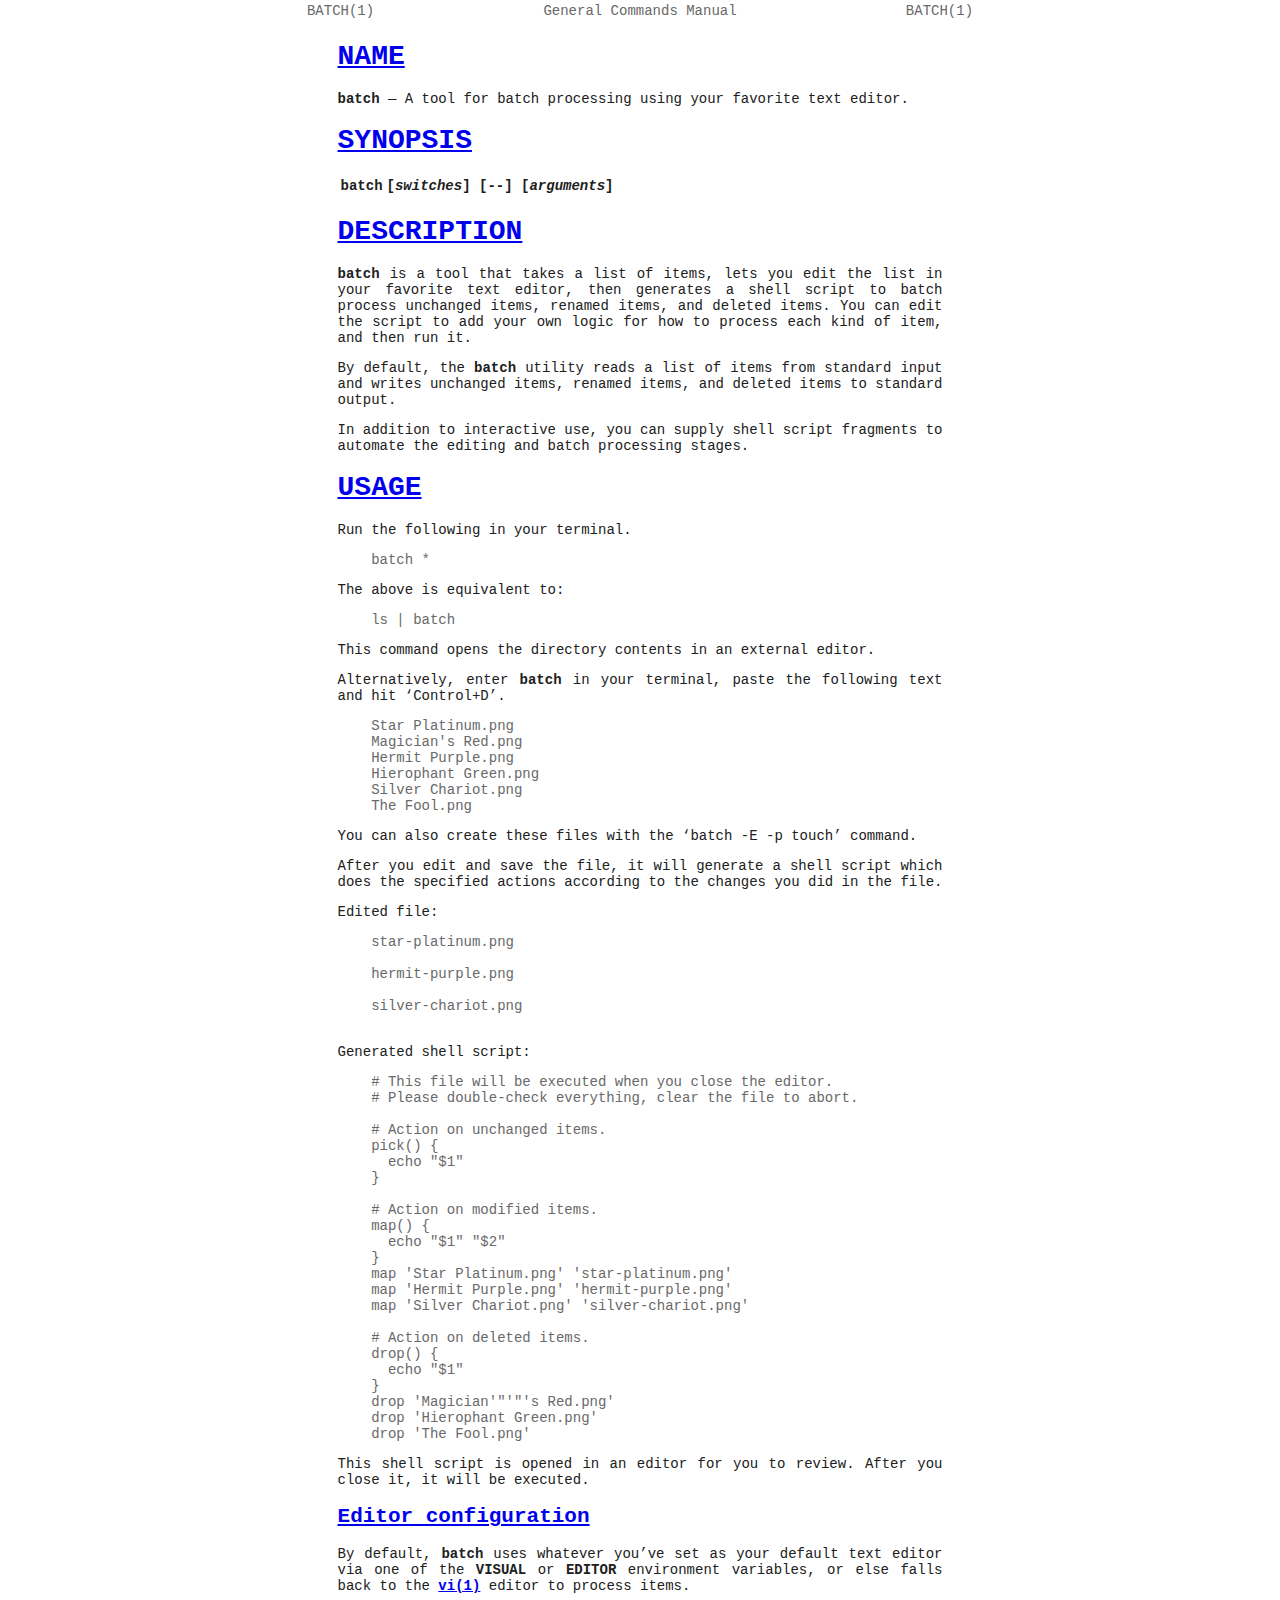
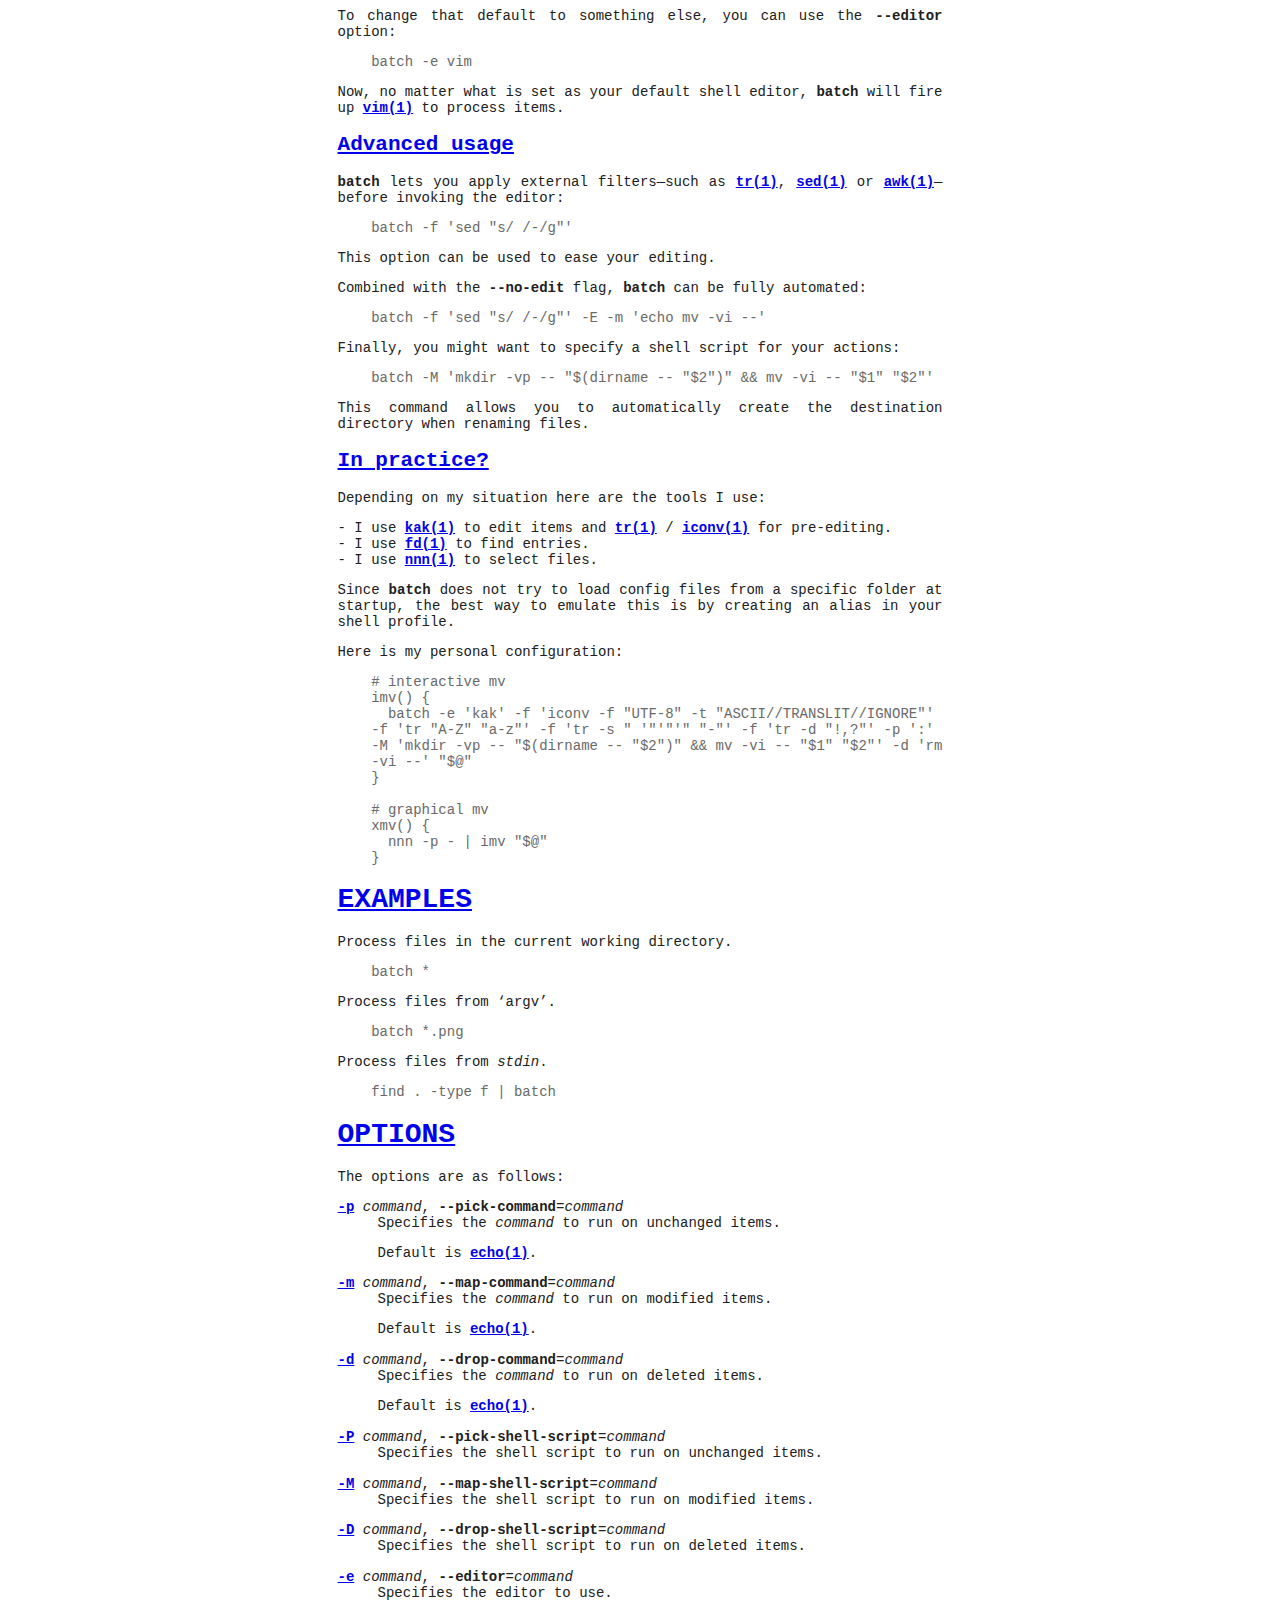
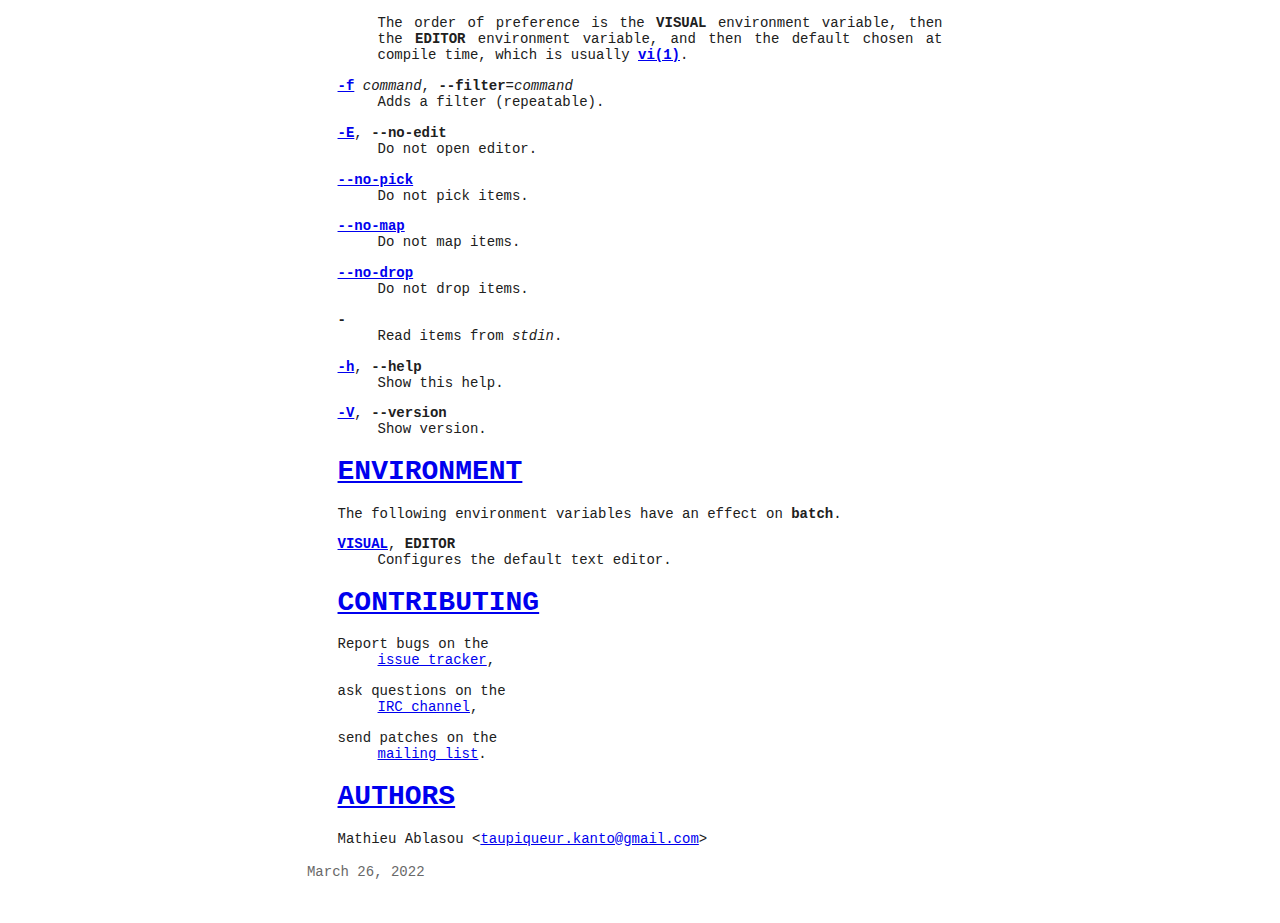
<file: batch.1.html>
<!DOCTYPE html>
<html>
<head>
  <meta charset="utf-8"/>
  <meta name="viewport" content="width=device-width, initial-scale=1.0"/>
  <link rel="stylesheet" href="man-style.css" type="text/css" media="all"/>
  <title>BATCH(1)</title>
</head>
<body>
<table class="head">
  <tr>
    <td class="head-ltitle">BATCH(1)</td>
    <td class="head-vol">General Commands Manual</td>
    <td class="head-rtitle">BATCH(1)</td>
  </tr>
</table>
<div class="manual-text">
<section class="Sh">
<h1 class="Sh" id="NAME"><a class="permalink" href="#NAME">NAME</a></h1>
<p class="Pp"><code class="Nm">batch</code> &#x2014; <span class="Nd">A tool for
    batch processing using your favorite text editor.</span></p>
</section>
<section class="Sh">
<h1 class="Sh" id="SYNOPSIS"><a class="permalink" href="#SYNOPSIS">SYNOPSIS</a></h1>
<table class="Nm">
  <tr>
    <td><code class="Nm">batch</code></td>
    <td>[<var class="Ar">switches</var>] [<code class="Fl">--</code>]
      [<var class="Ar">arguments</var>]</td>
  </tr>
</table>
</section>
<section class="Sh">
<h1 class="Sh" id="DESCRIPTION"><a class="permalink" href="#DESCRIPTION">DESCRIPTION</a></h1>
<p class="Pp"><code class="Nm">batch</code> is a tool that takes a list of
    items, lets you edit the list in your favorite text editor, then generates a
    shell script to batch process unchanged items, renamed items, and deleted
    items. You can edit the script to add your own logic for how to process each
    kind of item, and then run it.</p>
<p class="Pp">By default, the <code class="Nm">batch</code> utility reads a list
    of items from standard input and writes unchanged items, renamed items, and
    deleted items to standard output.</p>
<p class="Pp">In addition to interactive use, you can supply shell script
    fragments to automate the editing and batch processing stages.</p>
</section>
<section class="Sh">
<h1 class="Sh" id="USAGE"><a class="permalink" href="#USAGE">USAGE</a></h1>
<p class="Pp">Run the following in your terminal.</p>
<div class="Bd Pp Bd-indent Li">
<pre>batch *</pre>
</div>
<p class="Pp">The above is equivalent to:</p>
<div class="Bd Pp Bd-indent Li">
<pre>ls | batch</pre>
</div>
<p class="Pp">This command opens the directory contents in an external
  editor.</p>
<p class="Pp">Alternatively, enter <code class="Nm">batch</code> in your
    terminal, paste the following text and hit
    &#x2018;<code class="Li">Control+D</code>&#x2019;.</p>
<div class="Bd Pp Bd-indent Li">
<pre>Star Platinum.png
Magician's Red.png
Hermit Purple.png
Hierophant Green.png
Silver Chariot.png
The Fool.png</pre>
</div>
<p class="Pp">You can also create these files with the
    &#x2018;<code class="Li">batch -E -p touch</code>&#x2019; command.</p>
<p class="Pp">After you edit and save the file, it will generate a shell script
    which does the specified actions according to the changes you did in the
    file.</p>
<p class="Pp">Edited file:</p>
<div class="Bd Pp Bd-indent Li">
<pre>star-platinum.png

hermit-purple.png

silver-chariot.png

</pre>
</div>
<p class="Pp">Generated shell script:</p>
<div class="Bd Pp Bd-indent Li">
<pre># This file will be executed when you close the editor.
# Please double-check everything, clear the file to abort.

# Action on unchanged items.
pick() {
  echo &quot;$1&quot;
}

# Action on modified items.
map() {
  echo &quot;$1&quot; &quot;$2&quot;
}
map 'Star Platinum.png' 'star-platinum.png'
map 'Hermit Purple.png' 'hermit-purple.png'
map 'Silver Chariot.png' 'silver-chariot.png'

# Action on deleted items.
drop() {
  echo &quot;$1&quot;
}
drop 'Magician'&quot;'&quot;'s Red.png'
drop 'Hierophant Green.png'
drop 'The Fool.png'</pre>
</div>
<p class="Pp">This shell script is opened in an editor for you to review. After
    you close it, it will be executed.</p>
<section class="Ss">
<h2 class="Ss" id="Editor_configuration"><a class="permalink" href="#Editor_configuration">Editor
  configuration</a></h2>
<p class="Pp">By default, <code class="Nm">batch</code> uses whatever
    you&#x2019;ve set as your default text editor via one of the
    <code class="Ev">VISUAL</code> or <code class="Ev">EDITOR</code> environment
    variables, or else falls back to the
    <a class="Xr" href="https://man.archlinux.org/man/vi.1">vi(1)</a> editor to
    process items.</p>
<p class="Pp">To change that default to something else, you can use the
    <code class="Fl">--editor</code> option:</p>
<div class="Bd Pp Bd-indent Li">
<pre>batch -e vim</pre>
</div>
<p class="Pp">Now, no matter what is set as your default shell editor,
    <code class="Nm">batch</code> will fire up
    <a class="Xr" href="https://man.archlinux.org/man/vim.1">vim(1)</a> to
    process items.</p>
</section>
<section class="Ss">
<h2 class="Ss" id="Advanced_usage"><a class="permalink" href="#Advanced_usage">Advanced
  usage</a></h2>
<p class="Pp"><code class="Nm">batch</code> lets you apply external
    filters&#x2014;such as
    <a class="Xr" href="https://man.archlinux.org/man/tr.1">tr(1)</a>,
    <a class="Xr" href="https://man.archlinux.org/man/sed.1">sed(1)</a> or
    <a class="Xr" href="https://man.archlinux.org/man/awk.1">awk(1)</a>&#x2014;before
    invoking the editor:</p>
<div class="Bd Pp Bd-indent Li">
<pre>batch -f 'sed &quot;s/ /-/g&quot;'</pre>
</div>
<p class="Pp">This option can be used to ease your editing.</p>
<p class="Pp">Combined with the <code class="Fl">--no-edit</code> flag,
    <code class="Nm">batch</code> can be fully automated:</p>
<div class="Bd Pp Bd-indent Li">
<pre>batch -f 'sed &quot;s/ /-/g&quot;' -E -m 'echo mv -vi --'</pre>
</div>
<p class="Pp">Finally, you might want to specify a shell script for your
    actions:</p>
<div class="Bd Pp Bd-indent Li">
<pre>batch -M 'mkdir -vp -- &quot;$(dirname -- &quot;$2&quot;)&quot; &amp;&amp; mv -vi -- &quot;$1&quot; &quot;$2&quot;'</pre>
</div>
<p class="Pp">This command allows you to automatically create the destination
    directory when renaming files.</p>
</section>
<section class="Ss">
<h2 class="Ss" id="In_practice?"><a class="permalink" href="#In_practice?">In
  practice?</a></h2>
<p class="Pp">Depending on my situation here are the tools I use:</p>
<p class="Pp"></p>
<ul class="Bl-dash Bl-compact">
  <li>I use <a class="Xr" href="https://man.archlinux.org/man/kak.1">kak(1)</a>
      to edit items and
      <a class="Xr" href="https://man.archlinux.org/man/tr.1">tr(1)</a> /
      <a class="Xr" href="https://man.archlinux.org/man/iconv.1">iconv(1)</a>
      for pre-editing.</li>
  <li>I use <a class="Xr" href="https://man.archlinux.org/man/fd.1">fd(1)</a> to
      find entries.</li>
  <li>I use <a class="Xr" href="https://man.archlinux.org/man/nnn.1">nnn(1)</a>
      to select files.</li>
</ul>
<p class="Pp">Since <code class="Nm">batch</code> does not try to load config
    files from a specific folder at startup, the best way to emulate this is by
    creating an alias in your shell profile.</p>
<p class="Pp">Here is my personal configuration:</p>
<div class="Bd Pp Bd-indent Li">
<pre># interactive mv
imv() {
  batch -e 'kak' -f 'iconv -f &quot;UTF-8&quot; -t &quot;ASCII//TRANSLIT//IGNORE&quot;' -f 'tr &quot;A-Z&quot; &quot;a-z&quot;' -f 'tr -s &quot; '&quot;'&quot;'&quot; &quot;-&quot;' -f 'tr -d &quot;!,?&quot;' -p ':' -M 'mkdir -vp -- &quot;$(dirname -- &quot;$2&quot;)&quot; &amp;&amp; mv -vi -- &quot;$1&quot; &quot;$2&quot;' -d 'rm -vi --' &quot;$@&quot;
}

# graphical mv
xmv() {
  nnn -p - | imv &quot;$@&quot;
}</pre>
</div>
</section>
</section>
<section class="Sh">
<h1 class="Sh" id="EXAMPLES"><a class="permalink" href="#EXAMPLES">EXAMPLES</a></h1>
<p class="Pp">Process files in the current working directory.</p>
<div class="Bd Pp Bd-indent Li">
<pre>batch *</pre>
</div>
<p class="Pp">Process files from
  &#x2018;<code class="Li">argv</code>&#x2019;.</p>
<div class="Bd Pp Bd-indent Li">
<pre>batch *.png</pre>
</div>
<p class="Pp">Process files from <span class="Pa">stdin</span>.</p>
<div class="Bd Pp Bd-indent Li">
<pre>find . -type f | batch</pre>
</div>
</section>
<section class="Sh">
<h1 class="Sh" id="OPTIONS"><a class="permalink" href="#OPTIONS">OPTIONS</a></h1>
<p class="Pp">The options are as follows:</p>
<dl class="Bl-tag">
  <dt id="p"><a class="permalink" href="#p"><code class="Fl">-p</code></a>
    <var class="Ar">command</var>,
    <code class="Fl">--pick-command</code>=<var class="Ar">command</var></dt>
  <dd>Specifies the <var class="Ar">command</var> to run on unchanged items.
    <p class="Pp">Default is
        <a class="Xr" href="https://man.archlinux.org/man/echo.1">echo(1)</a>.</p>
  </dd>
  <dt id="m"><a class="permalink" href="#m"><code class="Fl">-m</code></a>
    <var class="Ar">command</var>,
    <code class="Fl">--map-command</code>=<var class="Ar">command</var></dt>
  <dd>Specifies the <var class="Ar">command</var> to run on modified items.
    <p class="Pp">Default is
        <a class="Xr" href="https://man.archlinux.org/man/echo.1">echo(1)</a>.</p>
  </dd>
  <dt id="d"><a class="permalink" href="#d"><code class="Fl">-d</code></a>
    <var class="Ar">command</var>,
    <code class="Fl">--drop-command</code>=<var class="Ar">command</var></dt>
  <dd>Specifies the <var class="Ar">command</var> to run on deleted items.
    <p class="Pp">Default is
        <a class="Xr" href="https://man.archlinux.org/man/echo.1">echo(1)</a>.</p>
  </dd>
  <dt id="P"><a class="permalink" href="#P"><code class="Fl">-P</code></a>
    <var class="Ar">command</var>,
    <code class="Fl">--pick-shell-script</code>=<var class="Ar">command</var></dt>
  <dd>Specifies the shell script to run on unchanged items.</dd>
  <dt id="M"><a class="permalink" href="#M"><code class="Fl">-M</code></a>
    <var class="Ar">command</var>,
    <code class="Fl">--map-shell-script</code>=<var class="Ar">command</var></dt>
  <dd>Specifies the shell script to run on modified items.</dd>
  <dt id="D"><a class="permalink" href="#D"><code class="Fl">-D</code></a>
    <var class="Ar">command</var>,
    <code class="Fl">--drop-shell-script</code>=<var class="Ar">command</var></dt>
  <dd>Specifies the shell script to run on deleted items.</dd>
  <dt id="e"><a class="permalink" href="#e"><code class="Fl">-e</code></a>
    <var class="Ar">command</var>,
    <code class="Fl">--editor</code>=<var class="Ar">command</var></dt>
  <dd>Specifies the editor to use.
    <p class="Pp">The order of preference is the <code class="Ev">VISUAL</code>
        environment variable, then the <code class="Ev">EDITOR</code>
        environment variable, and then the default chosen at compile time, which
        is usually
        <a class="Xr" href="https://man.archlinux.org/man/vi.1">vi(1)</a>.</p>
  </dd>
  <dt id="f"><a class="permalink" href="#f"><code class="Fl">-f</code></a>
    <var class="Ar">command</var>,
    <code class="Fl">--filter</code>=<var class="Ar">command</var></dt>
  <dd>Adds a filter (repeatable).</dd>
  <dt id="E"><a class="permalink" href="#E"><code class="Fl">-E</code></a>,
    <code class="Fl">--no-edit</code></dt>
  <dd>Do not open editor.</dd>
  <dt id="no-pick"><a class="permalink" href="#no-pick"><code class="Fl">--no-pick</code></a></dt>
  <dd>Do not pick items.</dd>
  <dt id="no-map"><a class="permalink" href="#no-map"><code class="Fl">--no-map</code></a></dt>
  <dd>Do not map items.</dd>
  <dt id="no-drop"><a class="permalink" href="#no-drop"><code class="Fl">--no-drop</code></a></dt>
  <dd>Do not drop items.</dd>
  <dt><code class="Fl">-</code></dt>
  <dd>Read items from <span class="Pa">stdin</span>.</dd>
  <dt id="h"><a class="permalink" href="#h"><code class="Fl">-h</code></a>,
    <code class="Fl">--help</code></dt>
  <dd>Show this help.</dd>
  <dt id="V"><a class="permalink" href="#V"><code class="Fl">-V</code></a>,
    <code class="Fl">--version</code></dt>
  <dd>Show version.</dd>
</dl>
</section>
<section class="Sh">
<h1 class="Sh" id="ENVIRONMENT"><a class="permalink" href="#ENVIRONMENT">ENVIRONMENT</a></h1>
<p class="Pp">The following environment variables have an effect on
    <code class="Nm">batch</code>.</p>
<dl class="Bl-tag">
  <dt id="VISUAL"><a class="permalink" href="#VISUAL"><code class="Ev">VISUAL</code></a>,
    <code class="Ev">EDITOR</code></dt>
  <dd>Configures the default text editor.</dd>
</dl>
</section>
<section class="Sh">
<h1 class="Sh" id="CONTRIBUTING"><a class="permalink" href="#CONTRIBUTING">CONTRIBUTING</a></h1>
<dl class="Bl-tag">
  <dt>Report bugs on the</dt>
  <dd><a class="Lk" href="https://github.com/taupiqueur/batch/issues">issue
      tracker</a>,</dd>
  <dt>ask questions on the</dt>
  <dd><a class="Lk" href="https://web.libera.chat/gamja/#taupiqueur">IRC
      channel</a>,</dd>
  <dt>send patches on the</dt>
  <dd><a class="Lk" href="https://github.com/taupiqueur/batch/pulls">mailing
      list</a>.</dd>
</dl>
</section>
<section class="Sh">
<h1 class="Sh" id="AUTHORS"><a class="permalink" href="#AUTHORS">AUTHORS</a></h1>
<p class="Pp"><span class="An">Mathieu Ablasou</span>
    &lt;<a class="Mt" href="mailto:taupiqueur.kanto@gmail.com">taupiqueur.kanto@gmail.com</a>&gt;</p>
</section>
</div>
<table class="foot">
  <tr>
    <td class="foot-date">March 26, 2022</td>
    <td class="foot-os"></td>
  </tr>
</table>
</body>
</html>
</file>
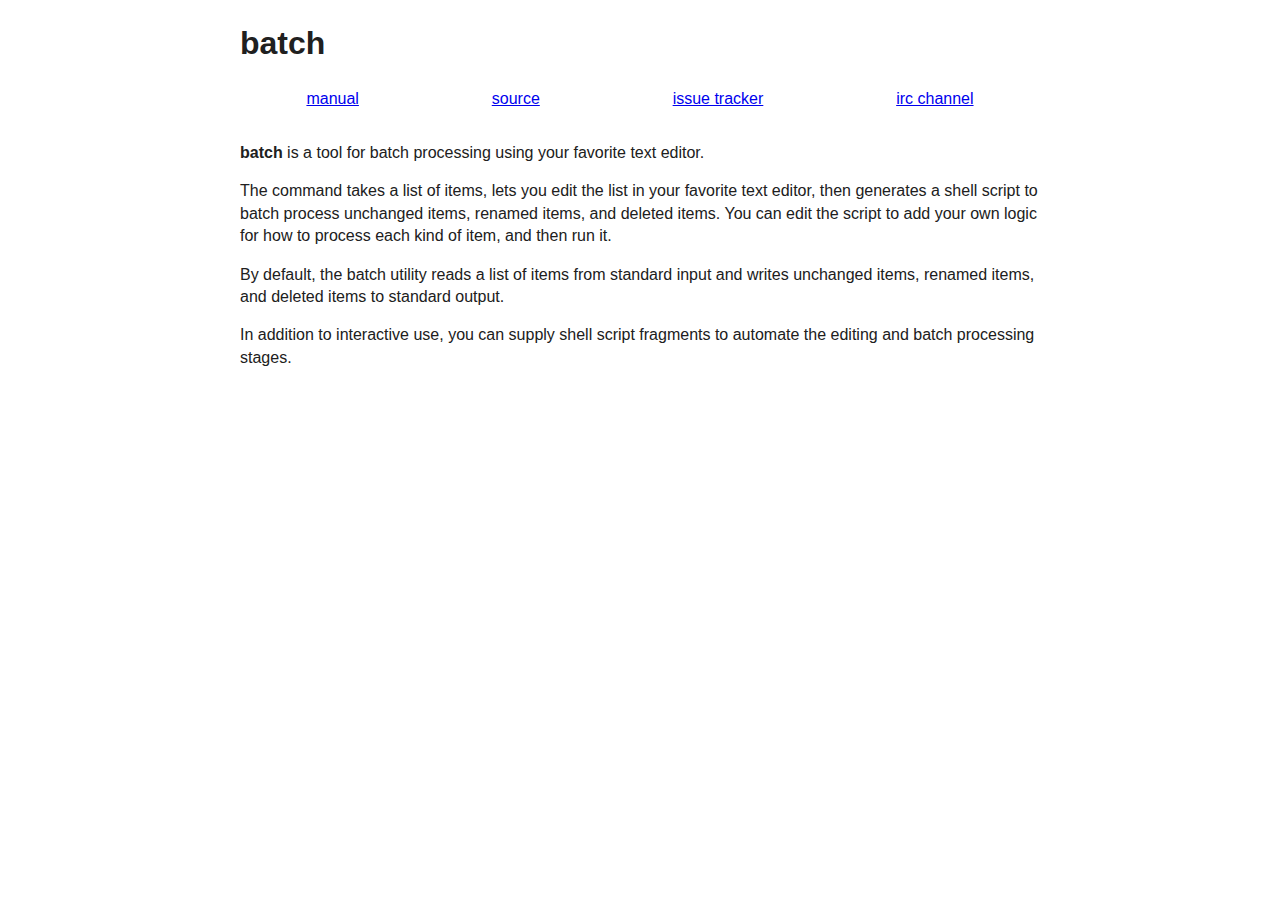
<file: batch.html>
<!DOCTYPE html>
<html lang="en">
  <head>
    <meta charset="utf-8">
    <meta name="viewport" content="width=device-width, initial-scale=1.0">
    <title>batch</title>
    <link href="batch.css" rel="stylesheet">
  </head>
  <body>
    <header>
      <h1>batch</h1>
    </header>
    <nav>
      <ul>
        <li>
          <a href="batch.1.html">Manual</a>
        </li>
        <li>
          <a href="https://github.com/taupiqueur/batch">Source</a>
        </li>
        <li>
          <a href="https://github.com/taupiqueur/batch/issues">Issue tracker</a>
        </li>
        <li>
          <a href="https://web.libera.chat/gamja/#taupiqueur">IRC channel</a>
        </li>
      </ul>
    </nav>
    <main>
      <p>
        <strong>batch</strong> is a tool for batch processing using your favorite text editor.
      </p>
      <p>
        The command takes a list of items, lets you edit the list in your favorite text editor,
        then generates a shell script to batch process unchanged items, renamed items, and deleted items.
        You can edit the script to add your own logic for how to process each kind of item, and then run it.
      </p>
      <p>
        By default, the batch utility reads a list of items from standard input
        and writes unchanged items, renamed items, and deleted items to standard output.
      </p>
      <p>
        In addition to interactive use,
        you can supply shell script fragments to automate the editing and batch processing stages.
      </p>
    </main>
  </body>
</html>
</file>
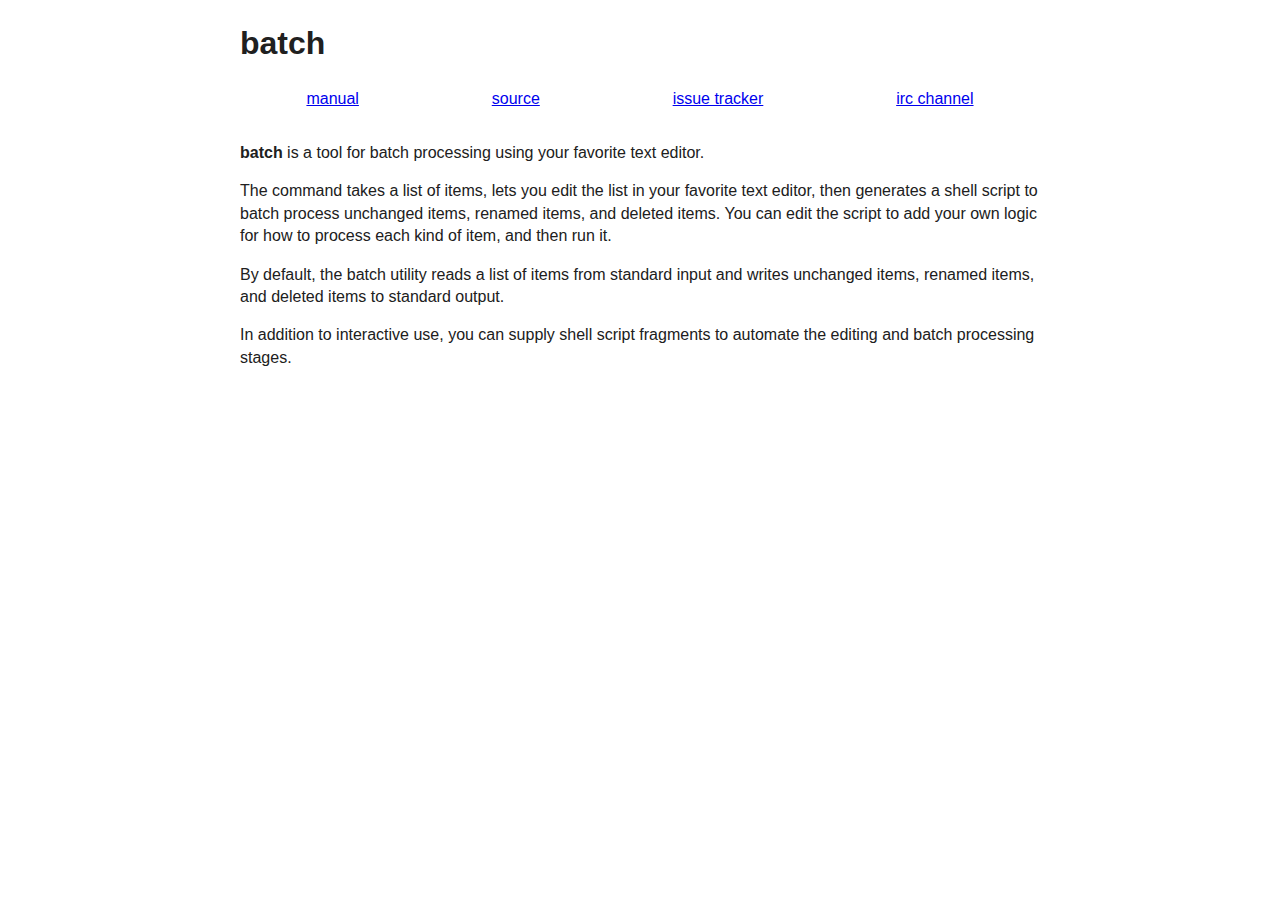
<file: extra/website/batch.html>
<!DOCTYPE html>
<html lang="en">
  <head>
    <meta charset="utf-8">
    <meta name="viewport" content="width=device-width, initial-scale=1.0">
    <title>batch</title>
    <link rel="stylesheet" href="batch.css">
  </head>
  <body>
    <header>
      <h1>batch</h1>
    </header>
    <nav>
      <ul>
        <li>
          <a href="batch.1.html">Manual</a>
        </li>
        <li>
          <a href="https://github.com/taupiqueur/batch">Source</a>
        </li>
        <li>
          <a href="https://github.com/taupiqueur/batch/issues">Issue tracker</a>
        </li>
        <li>
          <a href="https://web.libera.chat/gamja/#taupiqueur">IRC channel</a>
        </li>
      </ul>
    </nav>
    <main>
      <p>
        <strong>batch</strong> is a tool for batch processing using your favorite text editor.
      </p>
      <p>
        The command takes a list of items, lets you edit the list in your favorite text editor,
        then generates a shell script to batch process unchanged items, renamed items, and deleted items.
        You can edit the script to add your own logic for how to process each kind of item, and then run it.
      </p>
      <p>
        By default, the batch utility reads a list of items from standard input
        and writes unchanged items, renamed items, and deleted items to standard output.
      </p>
      <p>
        In addition to interactive use,
        you can supply shell script fragments to automate the editing and batch processing stages.
      </p>
    </main>
  </body>
</html>
</file>
<file: man-style.css>
:root {
  color-scheme: light dark;
}

@media (prefers-color-scheme: light) {
  :root {
    --background-color: #ffffff;
    --foreground-color: #202020;
    --dim-foreground-color: dimgray;
  }
}

@media (prefers-color-scheme: dark) {
  :root {
    --background-color: #202020;
    --foreground-color: #eaeaea;
    --dim-foreground-color: lightgray;
  }
}

body {
  margin: auto;
  padding: 0 0.5rem;
  max-width: 80ch;
  background-color: var(--background-color);
  color: var(--foreground-color);
  font-family: monospace;
  font-size: 14px;
}

table:is(.head, .foot) {
  width: 100%;
  color: var(--dim-foreground-color);
}

table:is(.head, .foot) tr {
  display: flex;
  justify-content: space-between;
}

.manual-text {
  padding-inline: 4ch;
}

p {
  text-align: justify;
}

pre {
  text-wrap: wrap;
  overflow-wrap: break-word;
}

ul {
  list-style: "- ";
  padding-inline-start: 2ch;
}

dd {
  margin-block-end: 2ex;
}

.Bd {
  color: var(--dim-foreground-color);
}

.Bd-indent {
  padding-inline-start: 4ch;
}

.Ar, .Pa {
  font-style: italic;
}

.Cm, .Ev, .Fl, .Ic, .Nm, .Xr {
  font-weight: bold;
}
</file>
<file: batch.css>
:root {
  color-scheme: light dark;
}

@media (prefers-color-scheme: light) {
  :root {
    --background-color: #ffffff;
    --foreground-color: #202020;
  }
}

@media (prefers-color-scheme: dark) {
  :root {
    --background-color: #202020;
    --foreground-color: #eaeaea;
  }
}

body {
  margin: auto;
  padding: 0 0.5rem;
  max-width: 800px;
  background-color: var(--background-color);
  color: var(--foreground-color);
  font-family: sans-serif;
  font-size: 16px;
  line-height: 1.4;
}

main {
  margin-block: 2rem;
}

nav {
  text-transform: lowercase;
}

nav ul {
  display: flex;
  align-items: center;
  justify-content: space-around;
  list-style: none;
  padding: 0;
}
</file>
<file: extra/website/batch.css>
:root {
  color-scheme: light dark;
}

@media (prefers-color-scheme: light) {
  :root {
    --background-color: #ffffff;
    --foreground-color: #202020;
  }
}

@media (prefers-color-scheme: dark) {
  :root {
    --background-color: #202020;
    --foreground-color: #eaeaea;
  }
}

body {
  margin: auto;
  padding: 0 0.5rem;
  max-width: 800px;
  background-color: var(--background-color);
  color: var(--foreground-color);
  font-family: sans-serif;
  font-size: 16px;
  line-height: 1.4;
}

main {
  margin-block: 2rem;
}

nav {
  text-transform: lowercase;
}

nav ul {
  display: flex;
  align-items: center;
  justify-content: space-around;
  list-style: none;
  padding: 0;
}
</file>
